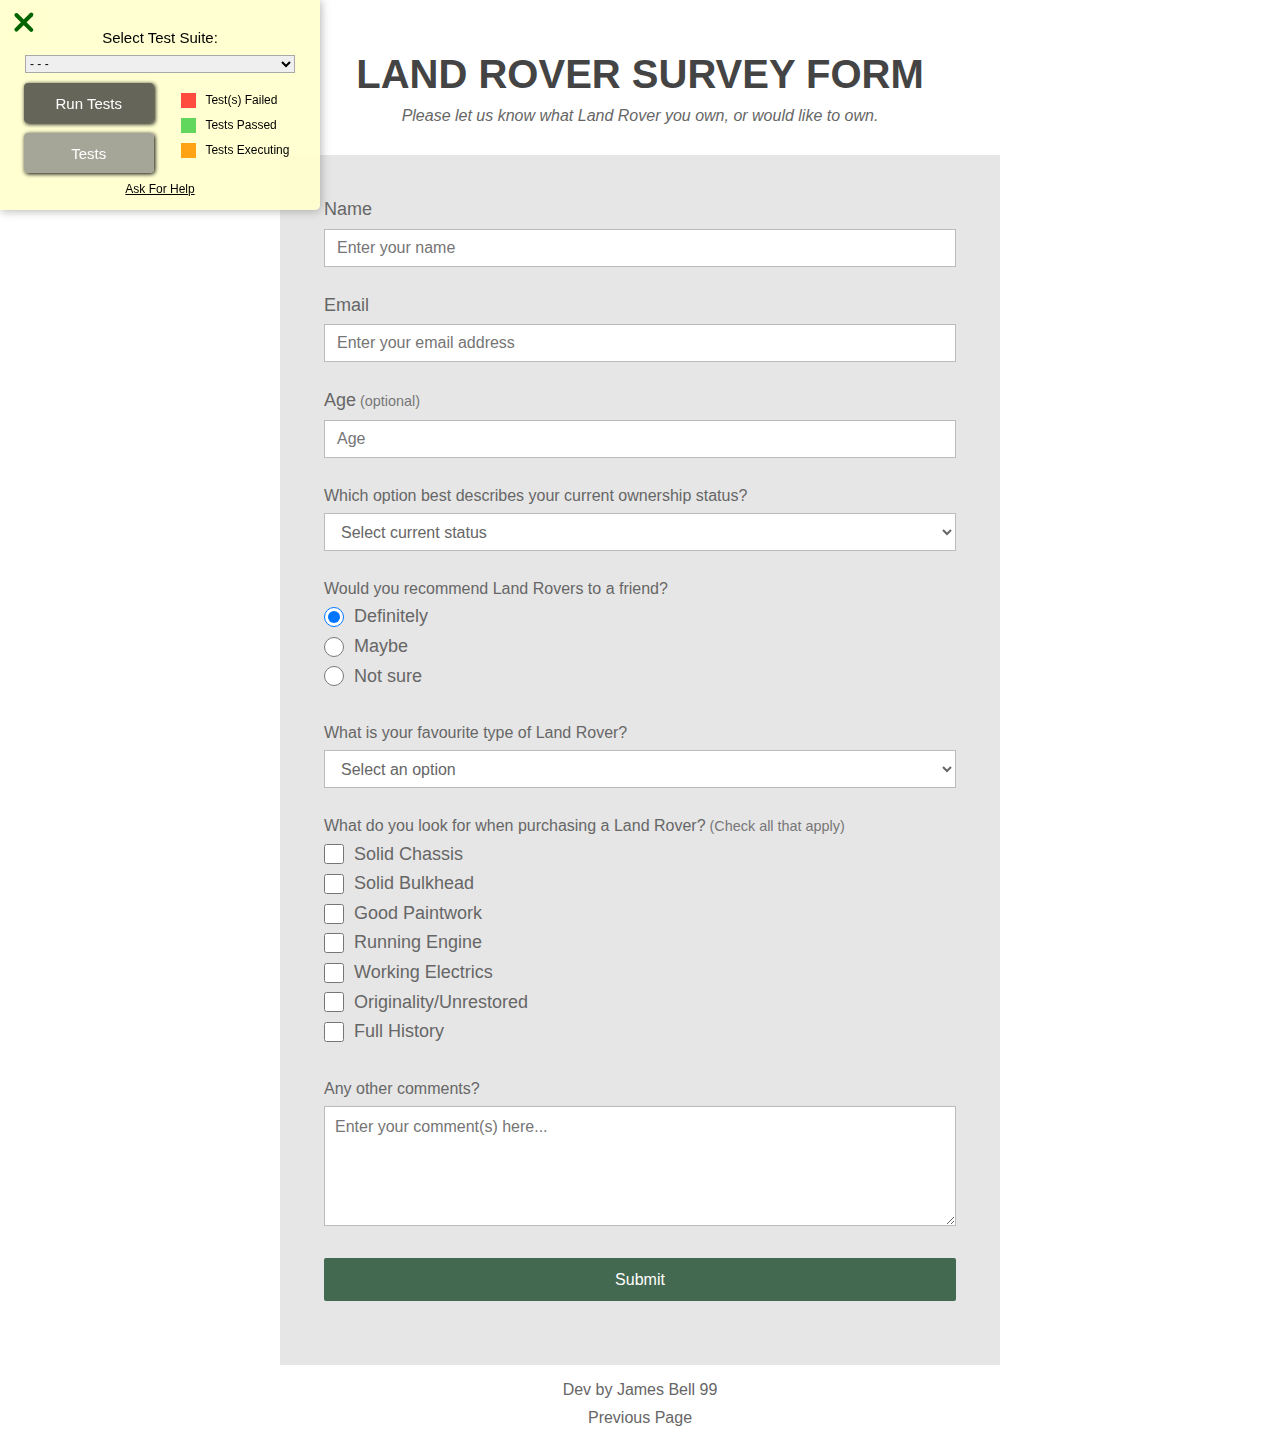
<file: fcc/HTML-CSS/Survey Form/index.html>
<!DOCTYPE html>
<html lang="en">
  <head>
    <meta charset="UTF-8" />
    <meta name="viewport" content="width=device-width, initial-scale=1.0" />
    <title>JB99 // FCC // Survey Form</title>
    <link rel="stylesheet" type="text/css" href="./style.css" />
    <link rel="icon" href="https://i0.wp.com/jamesbell99.com/wp-content/uploads/cropped-JB-Tile-WHITE-Rounded-FAV-512x512-1-1.png?fit=32%2C32&ssl=1" sizes="32x32">
    <link rel="icon" href="https://i0.wp.com/jamesbell99.com/wp-content/uploads/cropped-JB-Tile-WHITE-Rounded-FAV-512x512-1-1.png?fit=192%2C192&ssl=1" sizes="192x192">
    <link rel="apple-touch-icon" href="https://i0.wp.com/jamesbell99.com/wp-content/uploads/cropped-JB-Tile-WHITE-Rounded-FAV-512x512-1-1.png?fit=180%2C180&ssl=1">
    <meta name="msapplication-TileImage" content="https://i0.wp.com/jamesbell99.com/wp-content/uploads/cropped-JB-Tile-WHITE-Rounded-FAV-512x512-1-1.png?fit=270%2C270&ssl=1">
  </head>
  <body>
    <script src="../../bundle.js"></script>
    <main id="main-container">
      <header id="page-header">
        <h1 id="title" class="text-center">Land Rover Survey Form</h1>
        <p id="description" class="description text-center">Please let us know what Land Rover you own, or would like to own.</p>
      </header>
      <main id="main-content">
        <form id="survey-form">
          <div class="form-group">
            <label id="name-label" for="name">Name</label>
            <input type="text" name="name" id="name" class="form-control" placeholder="Enter your name" required />
          </div>
          <div class="form-group">
            <label id="email-label" for="email">Email</label>
            <input
              type="email"
              name="email"
              id="email"
              class="form-control"
              placeholder="Enter your email address"
              required
            />
          </div>
          <div class="form-group">
            <label id="number-label" for="number">Age<span class="clue">(optional)</span></label>
            <input
              type="number"
              name="age"
              id="number"
              min="10"
              max="110"
              class="form-control"
              placeholder="Age"
            />
          </div>
          <div class="form-group">
            <p>Which option best describes your current ownership status?</p>
            <select 
              id="dropdown" name="status" class="form-control" required />
              <option disabled selected value>Select current status</option>
              <option value="ownerPro">Owner - Automotive Professional</option>
              <option value="ownerAmateur">Owner - Enthusiast</option>
              <option value="nonOwnerPro">Non Owner - Automotive Professional</option>
              <option value="nonOwnerAmateur">Non Owner - Enthusiast</option>
              <option value="preferNo">Prefer not to say</option>
              <option value="other">Other</option>
            </select>
          </div>
          <div class="form-group">
            <p>Would you recommend Land Rovers to a friend?</p>
            <label>
              <input
                name="user-recommend"
                value="definitely"
                type="radio"
                class="input-radio"
                checked 
              />Definitely
            </label>
            <label>
              <input
                name="user-recommend"
                value="maybe"
                type="radio"
                class="input-radio"
              />Maybe
            </label>
            <label>
              <input
                name="user-recommend"
                value="not-sure"
                type="radio"
                class="input-radio"
              />Not sure
            </label>
          </div>
          <div class="form-group">
            <p>What is your favourite type of Land Rover?</p>
            <select 
              id="most-like" name="mostLike" class="form-control" required>
                <option disabled selected value>Select an option</option>
                <option value="defender">Defender</option>
                <option value="discovery">Discovery</option>
                <option value="series1">Series 1</option>
                <option value="series2">Series 2/2a</option>
                <option value="series3">Series 3</option>
                <option value="forwardControl">Forward Control</option>
                <option value="lightweight">Lightweight</option>
            </select>
          </div>
          <div class="form-group">
            <p>What do you look for when purchasing a Land Rover?<span class="clue">(Check all that apply)</span></p>
            <label>
              <input
                name="prefer"
                value="solidChassis"
                type="checkbox"
                class="input-checkbox"
              />Solid Chassis
            </label>
            <label>
              <input
                name="prefer"
                value="solidBulkhead"
                type="checkbox"
                class="input-checkbox"
              />Solid Bulkhead
            </label>
            <label>
              <input
                name="prefer"
                value="goodPaintwork"
                type="checkbox"
                class="input-checkbox"
              />Good Paintwork
            </label>
            <label>
              <input
                name="prefer"
                value="runningEngine"
                type="checkbox"
                class="input-checkbox"
              />Running Engine
            </label>
            <label>
              <input
                name="prefer"
                value="workingElectrics"
                type="checkbox"
                class="input-checkbox"
              />Working Electrics
            </label>
            <label>
              <input
                name="prefer"
                value="originality"
                type="checkbox"
                class="input-checkbox"
              />Originality/Unrestored
            </label>
            <label>
              <input
                name="prefer"
                value="fullHistory"
                type="checkbox"
                class="input-checkbox"
              />Full History
            </label>
          </div>
          <div class="form-group">
            <p>Any other comments?</p>
            <textarea
              id="comments"
              class="input-textarea"
              name="comment"
              placeholder="Enter your comment(s) here..."></textarea>
          </div>
          <div class="form-group">
            <button type="submit" id="submit" class="submit-button">
              Submit
            </button>
          </div>
        </form>
      </main>
      <footer id="page-footer">
        <p>Dev by <a href=https://jamesbell99.com title="James Bell 99" target="_blank" rel="noopener">James Bell 99</a></p>
        <p><a href=../ title="Previous Page">Previous Page</a></p>
      </footer>
    </main>
  </body>
</html>
</file>
<file: fcc/HTML-CSS/Survey Form/style.css>
*,
*::before,
*::after {
  box-sizing: border-box;
}

html {
  font-size: 16px;
}

body {
  font-family: "Segoe UI", Tahoma, Geneva, Verdana, sans-serif;
  font-size: 1rem;
  line-height: 1.2;
  color: #666666;
  margin: 0;
}

h1 {
  font-size: 2.5rem;
  line-height: 1.2;
  color: #444444;
  text-transform: uppercase;
}

h2 {
  font-size: 2rem;
  color: #555555;
}

p {
  font-size: 1rem;
}

@media (max-width: 460px) {
  h1 {
    font-size: 2.2rem;
    line-height: 1;
  }
  h2 {
    font-size: 1.7rem;
  }
  p {
    font-size: 1rem;
  }
}

h1,
p {
  margin-top: 0;
  margin-bottom: 0.5rem;
}

a {
  color: #6aa87f;
  text-decoration: none;
  font-weight: 500;
}

a:hover {
  color: #446951;
  text-decoration: underline;
}

label {
  display: flex;
  align-items: center;
  font-size: 1.125rem;
  margin-bottom: 0.5rem;
}

input,
button,
select,
textarea {
  margin: 0;
  font-family: inherit;
  font-size: inherit;
  line-height: inherit;
}

button {
  border: none;
}

#main-container {
  width: 100%;
  margin: 3.125rem auto 0 auto;
}

@media (min-width: 576px) {
  #main-container {
    max-width: 540px;
  }
}

@media (min-width: 768px) {
  #main-container {
    max-width: 720px;
  }
}

#page-header {
  padding: 0 0.625rem;
  margin-bottom: 1.875rem;
}

.description {
  font-style: italic;
  font-weight: 200;
}

#main-content {
  max-width: 960px;
  background: #e6e6e6;
}

.text-center {
  text-align: center;
}

#page-footer {
  padding: 15px;
  font-size: 0.9rem;
  text-align: center;
}

#page-footer a {
  color: #666666;
  text-decoration: none;
  font-weight: 500;
}

#page-footer a:hover {
  color: #cb6614;
  text-decoration: none;
}

@media (max-width: 460px) {
  #page-header {
    padding: 5px;
  }
  #main-content {
    margin: 0;
    padding: 15px;
  }
  #page-footer {
    padding: 5px;
  }
}

/* form */

form {
  padding: 2.5rem 0.625rem;
}

@media (min-width: 480px) {
  form {
    padding: 2.5rem;
  }
}

.form-group {
  margin: 0 auto 1.25rem auto;
  padding: 0.25rem;
}

.form-control {
  display: block;
  width: 100%;
  height: 2.375rem;
  padding: 0.375rem 0.75rem;
  color: #666666;
  background-color: #fff;
  background-clip: padding-box;
  border: 1px solid #bbbbbb;
  transition: border-color 0.15s ease-in-out, box-shadow 0.15s ease-in-out;
}

.form-control:focus {
  border-color: #999999;
  outline: 0;
  box-shadow: 0 0 0 0.2rem rgba(106, 168, 127, 0.3);
}

.clue {
  margin-left: 0.25rem;
  font-size: 0.9rem;
  color: #777777;
}

.input-radio,
.input-checkbox {
  display: inline-block;
  margin-right: 0.625rem;
  min-height: 1.25rem;
  min-width: 1.25rem;
  background-color: #777777;
}

.input-textarea {
  min-height: 120px;
  max-height: 500px;
  width: 100%;
  padding: 0.625rem;
  resize: vertical;
  color: #666666;
  background-color: #fff;
  background-clip: padding-box;
  border: 1px solid #bbbbbb;
  transition: border-color 0.15s ease-in-out, box-shadow 0.15s ease-in-out;
}

.input-textarea:focus {
  border-color: #999999;
  outline: 0;
  box-shadow: 0 0 0 0.2rem rgba(106, 168, 127, 0.3);
}

.submit-button {
  display: block;
  width: 100%;
  padding: 0.75rem;
  background: #446951;
  color: #ffffff;
  border-radius: 2px;
}

.submit-button:hover {
  background: #6aa87f;
  cursor: pointer;
}
</file>
